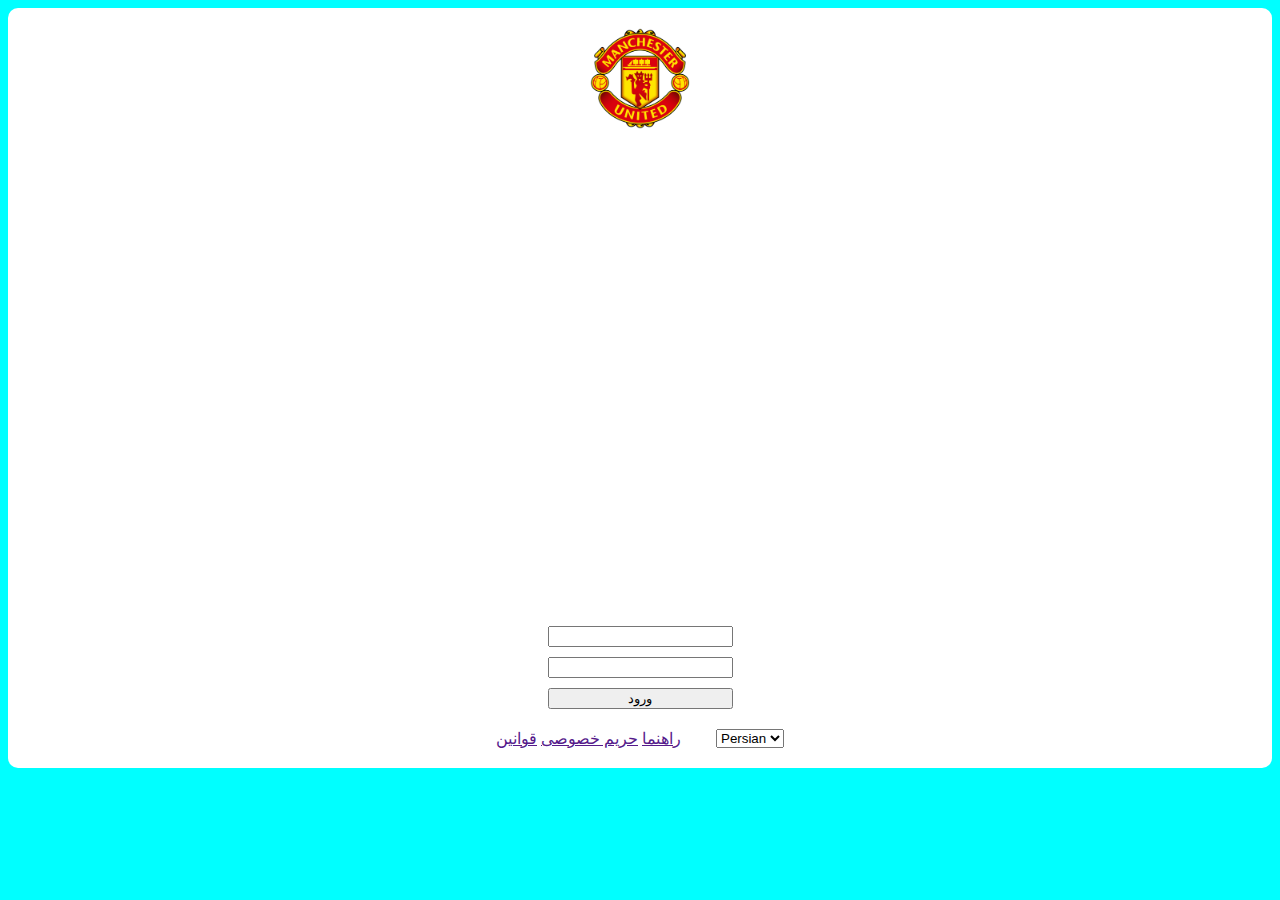
<file: index.html>
<!DOCTYPE html>
<html lang="en">

<head>
    <meta charset="UTF-8">
    <meta name="viewport" content="width=device-width, initial-scale=1.0">
    <title>Document</title>
    <style>
        .container {
            display: flex;
            flex-direction: column;
            height: 80vh;
            justify-content: space-between;
            background-color: white;
            border-radius: 10px;
            align-items: center;
            padding: 20px;
        }
        body{
            background-color: aqua;
        }
        .form-footer-container{
            display: flex;
            flex-direction: column;
            align-items: center;
            gap: 20px;
        }
        .input-Parent{
            display: flex;
            flex-direction: column;
            gap: 10px;
        }
        .footer {
    display: flex;
    align-content: space-between;
    justify-content: space-between;
    width: 18rem;
}
        
    </style>
</head>

<body>
    <div class="container">
        <img src="./img/manchester_united_fc_crest.svg_.png" width="100">
        <div class="form-footer-container">
            <form class="input-Parent">
                <input type="text">
                <input type="text">
                <button>ورود</button>
            </form>
            <div class="footer">
                <div class="link-Parent">
                    <a href="">راهنما</a>
                    <a href="">حریم خصوصی</a>
                    <a href=""> قوانین</a>
                </div>
                <select>
                    <option>Persian</o>
                </select>
            </div>
        </div>

    </div>
</body>

</html>
</file>
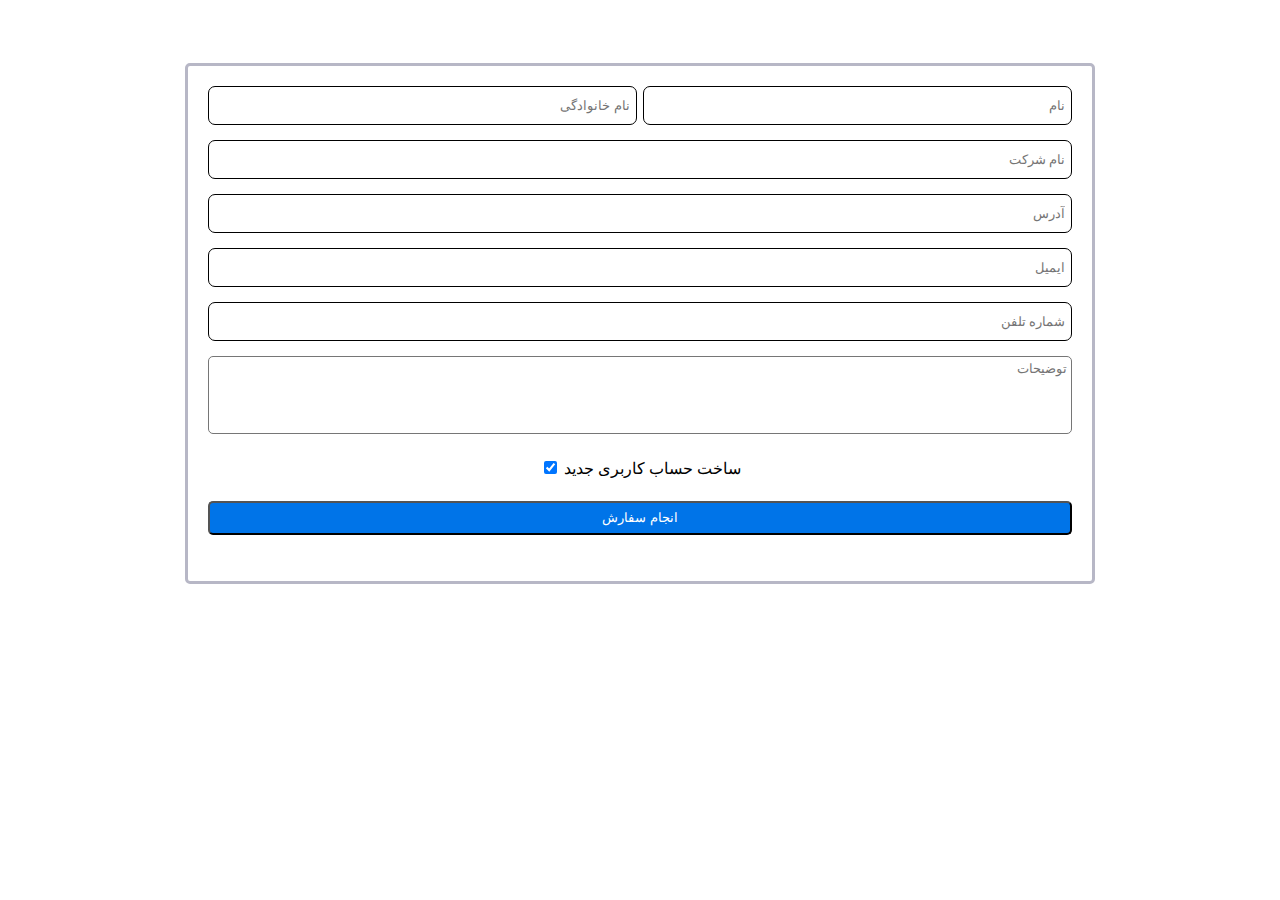
<file: reg.html>
<!DOCTYPE html>
<html lang="en">
<head>
    <meta charset="UTF-8">
    <meta name="viewport" content="width=device-width, initial-scale=1.0">
    <title>Document</title>
    <link href="./Css/reg1.css" rel="stylesheet">
</head>
<body>
<div class="center">
    <div class="form">
        <form action="" class="register">
            <div class="nameholder">
                <input type="text" placeholder="نام" class="name text-box">
                <input type="text" placeholder="نام خانوادگی" class="name l-name text-box">
            </div>
            <input type="text" placeholder="نام شرکت" id="cname" class="text-box">
            <input type="text" placeholder="آدرس" id="adress" class="text-box">
            <input type="text" placeholder="ایمیل" id="email" class="text-box">
            <input type="number" placeholder="شماره تلفن" id="phone" class="text-box">
            <textarea  placeholder="توضیحات" id="info"></textarea>
            <div class="check">
              <p class="checkboxp">ساخت حساب کاربری جدید</p>
              <input type="checkbox" checked = "checked">
            </div>
            <button type="submit">انجام سفارش</button>
        </form>
    </div>
</div>
</body>
</html>
</file>
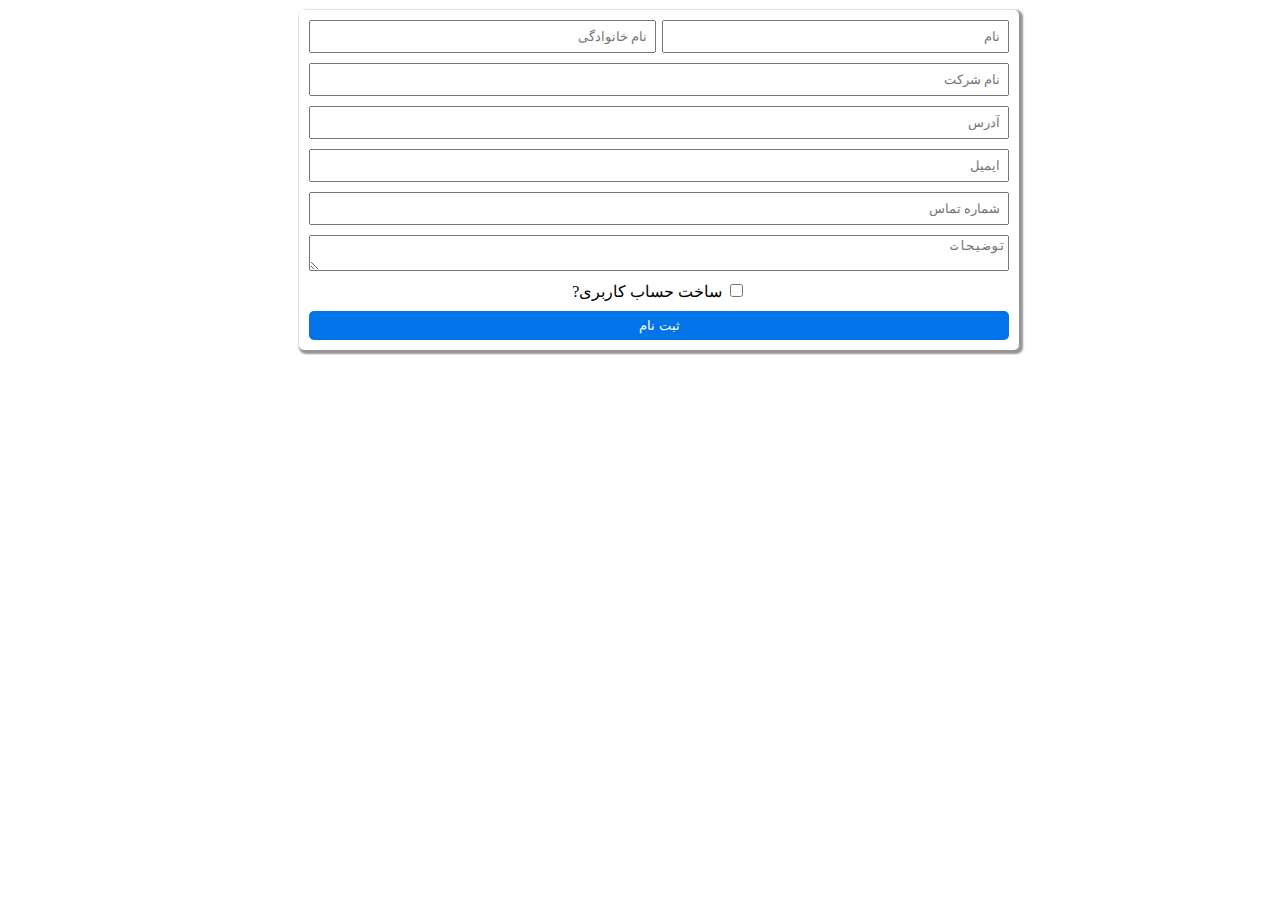
<file: register.html>
<!DOCTYPE html>
<html lang="en">

<head>
    <meta charset="UTF-8">
    <meta name="viewport" content="width=device-width, initial-scale=1.0">
    <title>Document</title>
    <link href="./Css/reg.css" rel="stylesheet">
</head>

<body style="direction: rtl;">
    <div class="container">
        <div class="Register">
            <form>
                <div>
                    <input type="text" style="width: 47%;" placeholder="نام">
                    <input type="text" style="width: 47%; float: left;" placeholder="نام خانوادگی">
                </div>
                <input type="text" placeholder="نام شرکت">
                <input type="text" placeholder="آدرس">
                <input type="email" placeholder="ایمیل">
                <input type="text" placeholder="شماره تماس">
                <textarea placeholder="توضیحات"></textarea>
                <div style="text-align: center;">
                    <input type="checkbox"> ساخت حساب کاربری?
                </div>
                

                <button type="button" class="btn btn-dark" style="background-color: #0074e8;">ثبت نام</button>
            </form>

        </div>
    </div>
</body>

</html>
</file>
<file: Css/reg1.css>
*{
 font-family: Tahoma;
}
.center{
    margin: auto;
    width: 70%;
    border: 3px solid rgb(183, 183, 198);
    padding: 10px;
    border-radius: 5px;
    margin-top: 5%;
}
.center form{
    display: flex;
    flex-direction: column;
    gap: 15px;
}
body{
    direction: rtl;
}
.name{
  width:  48%;
}
.l-name{
    float: left;
}
input{
    padding: 6px;
    border-radius: 7px;
    border: 1px solid;
}
textarea{
    border-radius: 5px;
    overflow: auto;
    resize: none;
    padding-top: 4px;
    padding-bottom: 40px;
    padding-right: 4px;
}
.checkboxp{
  display: inline;
}
.check{
    text-align: center;
    margin: 1%;
}
button{
  color: white;
  background-color: #0074e8;
  border-radius: 5px;
  padding: 7px;
  margin-bottom: 3%;
}
.form{
    padding: 10px;
}
.text-box{
    height: 25px;
}
</file>
<file: Css/reg.css>
.container, .container-md, .container-sm {
    max-width: 720px;
  
    margin-left: 20%;
    margin-right: 20%;
  }
  .Register{
    margin-top: 10px;
  }
  .Register form{
    display: flex;
    flex-direction: column;
    padding: 10px;
    gap: 10px;
    border-radius: 5px;
    box-shadow: 2px 2px 2px 2px #979497;
    
  }
  .btn-dark {
    color: #fff;
    background-color: #212529;
    border-color: #212529;
    border: none;
    
  }
  button{
    padding: 7px;
    border-radius: 5px;
  }
  input{
    padding: 7px;
  }
</file>
